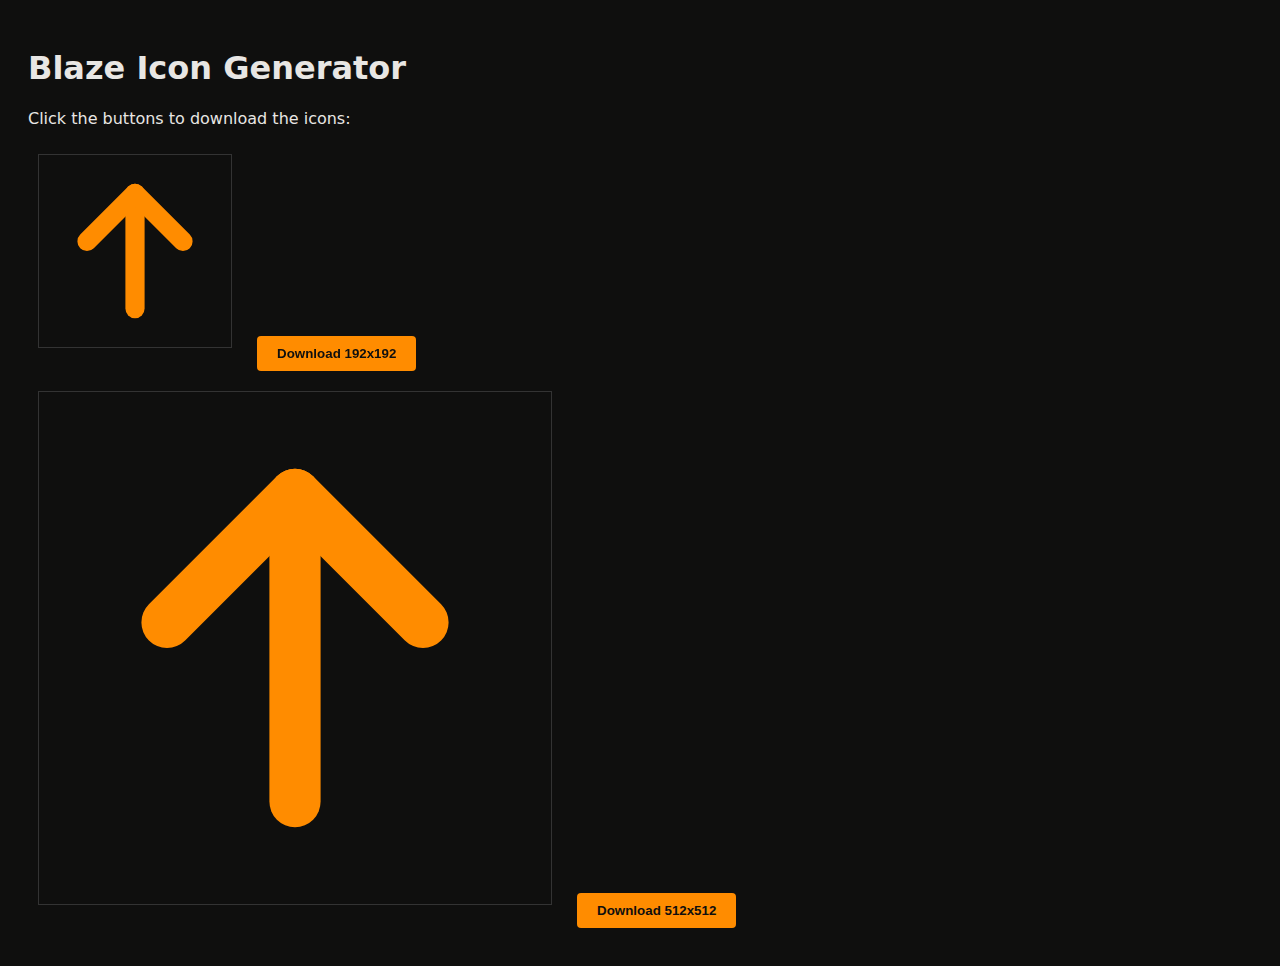
<file: frontend/generate-icons.html>
<!DOCTYPE html>
<html>
<head>
    <meta charset="UTF-8">
    <title>Generate Blaze Icons</title>
    <style>
        body { font-family: system-ui; padding: 20px; background: #0f0f0e; color: #e8e6e3; }
        canvas { border: 1px solid #333; margin: 10px; }
        button { padding: 10px 20px; margin: 10px; cursor: pointer; background: #ff8c00; border: none; color: #0f0f0e; font-weight: bold; border-radius: 4px; }
    </style>
</head>
<body>
    <h1>Blaze Icon Generator</h1>
    <p>Click the buttons to download the icons:</p>
    
    <div>
        <canvas id="canvas192" width="192" height="192"></canvas>
        <button onclick="download(192)">Download 192x192</button>
    </div>
    
    <div>
        <canvas id="canvas512" width="512" height="512"></canvas>
        <button onclick="download(512)">Download 512x512</button>
    </div>
    
    <script>
        function drawIcon(size) {
            const canvas = document.getElementById(`canvas${size}`);
            const ctx = canvas.getContext('2d');
            
            // Background
            ctx.fillStyle = '#0f0f0e';
            ctx.fillRect(0, 0, size, size);
            
            // Draw the Blaze arrow mark
            ctx.strokeStyle = '#ff8c00';
            ctx.lineWidth = size * 0.1;
            ctx.lineCap = 'round';
            ctx.lineJoin = 'round';
            
            const centerX = size / 2;
            const padding = size * 0.2;
            const arrowTop = padding;
            const arrowBottom = size - padding;
            const arrowWidth = size * 0.25;
            
            // Vertical line
            ctx.beginPath();
            ctx.moveTo(centerX, arrowTop);
            ctx.lineTo(centerX, arrowBottom);
            ctx.stroke();
            
            // Arrow head
            ctx.beginPath();
            ctx.moveTo(centerX - arrowWidth, arrowTop + arrowWidth);
            ctx.lineTo(centerX, arrowTop);
            ctx.lineTo(centerX + arrowWidth, arrowTop + arrowWidth);
            ctx.stroke();
        }
        
        function download(size) {
            const canvas = document.getElementById(`canvas${size}`);
            const link = document.createElement('a');
            link.download = `icon-${size}.png`;
            link.href = canvas.toDataURL('image/png');
            link.click();
        }
        
        // Draw icons on load
        drawIcon(192);
        drawIcon(512);
    </script>
</body>
</html>
</file>
